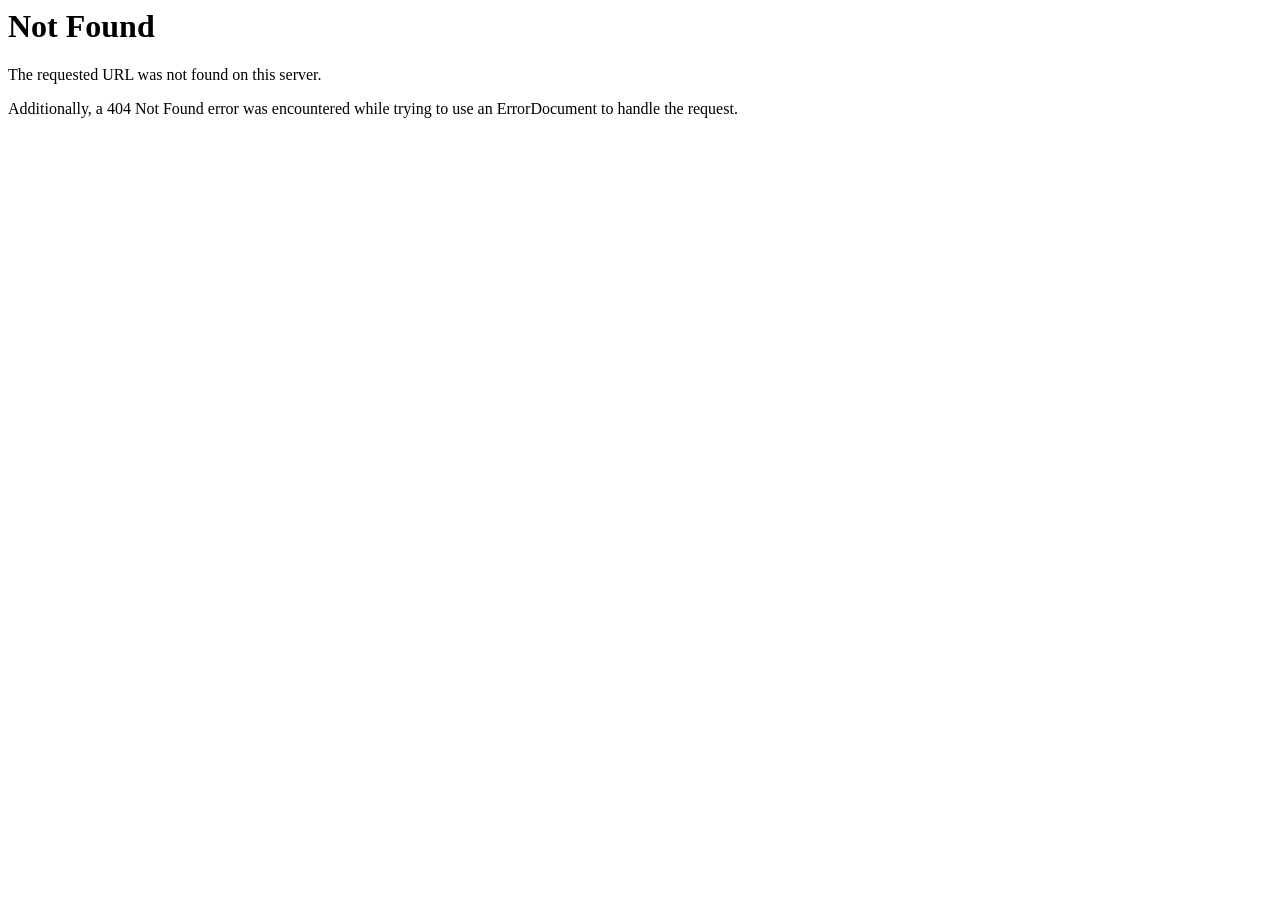
<file: fonts/Box-icon/boxiconsd41dd41d.html>
<!DOCTYPE HTML PUBLIC "-//IETF//DTD HTML 2.0//EN">
<html><head>
<title>404 Not Found</title>
</head><body>
<h1>Not Found</h1>
<p>The requested URL was not found on this server.</p>
<p>Additionally, a 404 Not Found
error was encountered while trying to use an ErrorDocument to handle the request.</p>
</body></html>
</file>
